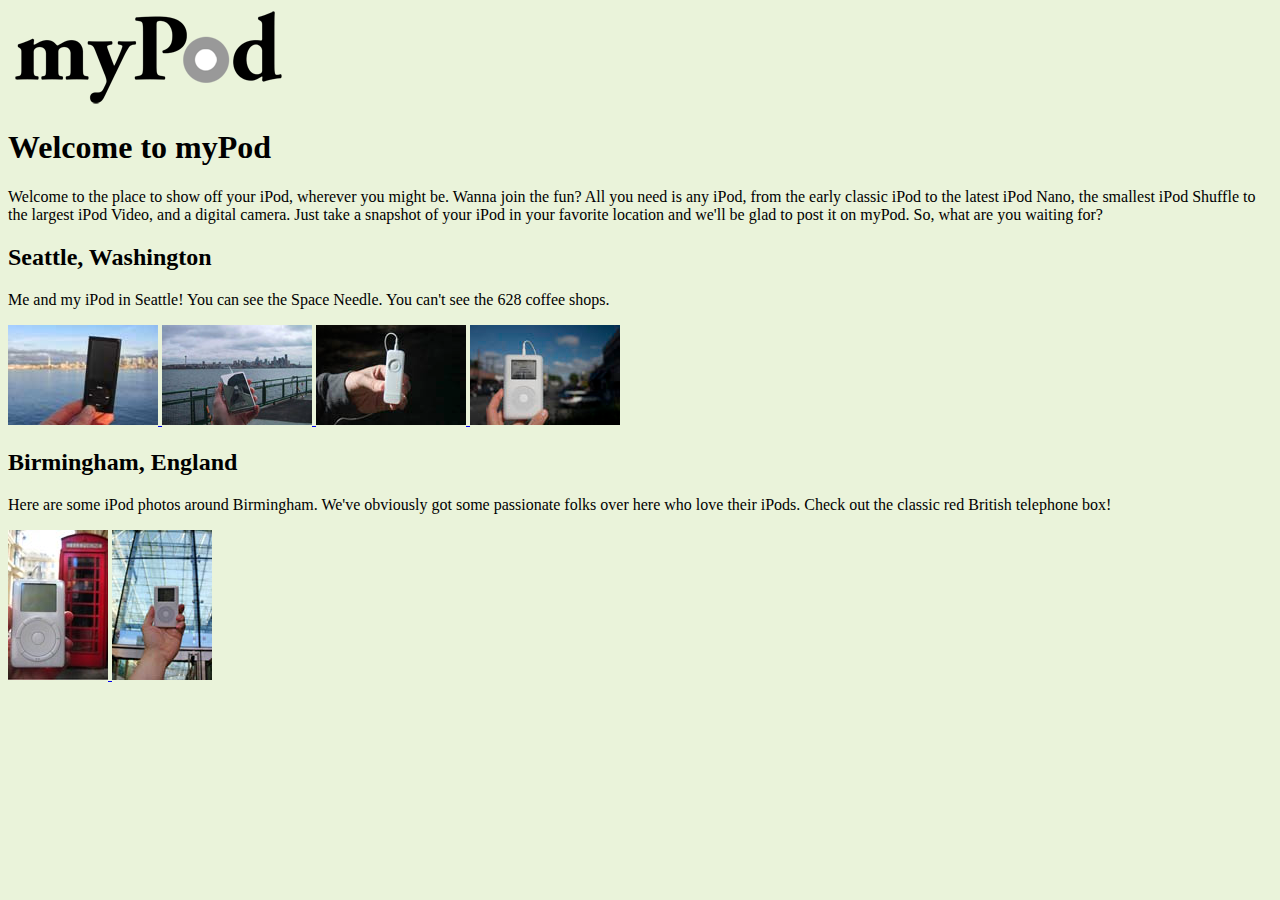
<file: mypod/index.html>
<html>
   <head>
      <title>myPod</title>
      <style type="text/css">
         body { background-color: #eaf3da;}
      </style>
   </head>
   <body>
	  <p><img src="logo/mypod.png" alt="myPod logo"></p>
      <h1>Welcome to myPod</h1>
      <p>
         Welcome to the place to show off your iPod, wherever you might be.
         Wanna join the fun? All you need is any iPod, from the early classic 
         iPod to the latest iPod Nano, the smallest iPod Shuffle to the largest 
         iPod Video, and a digital camera.  Just take a snapshot of your iPod in
         your favorite location and we'll be glad to post it on myPod. So, what 
         are you waiting for?
      </p>

      <h2>Seattle, Washington</h2>
      <p>
         Me and my iPod in Seattle!  You can see the 
         Space Needle.  You can't see the 628 coffee shops.
      </p>

      <p>
      <a href="html/seattle_video_med.html">
         <img src="thumbnails/seattle_video_med.jpg" alt="My video iPod in Seattle, WA">
      </a>
      <a href="html/seattle_classic.html">
         <img src="thumbnails/seattle_classic.jpg" alt="A classic iPod in Seattle, WA">
      </a>
      <a href="html/seattle_shuffle.html">
         <img src="thumbnails/seattle_shuffle.jpg" alt="A iPod Shuffle in Seattle, WA">
      </a>
      <a href="html/seattle_downtown.html">
         <img src="thumbnails/seattle_downtown.jpg" alt="An iPod in downtown Seattle, WA">
      </a>
      </p>

      <h2>Birmingham, England</h2>
      <p>
         Here are some iPod photos around Birmingham. We've obviously got some 
         passionate folks over here who love their iPods. Check out the classic
         red British telephone box!
      </p>

      <p>
      <a href="html/britain.html">
        <img src="thumbnails/britain.jpg" alt="An iPod in Birmingham at a telephone box">
      </a>
      <a href="html/applestore.html">
        <img src="thumbnails/applestore.jpg" alt="An iPod at the Birmingham Apple store">
      </a>
      </p>
   </body>
</html>
</file>
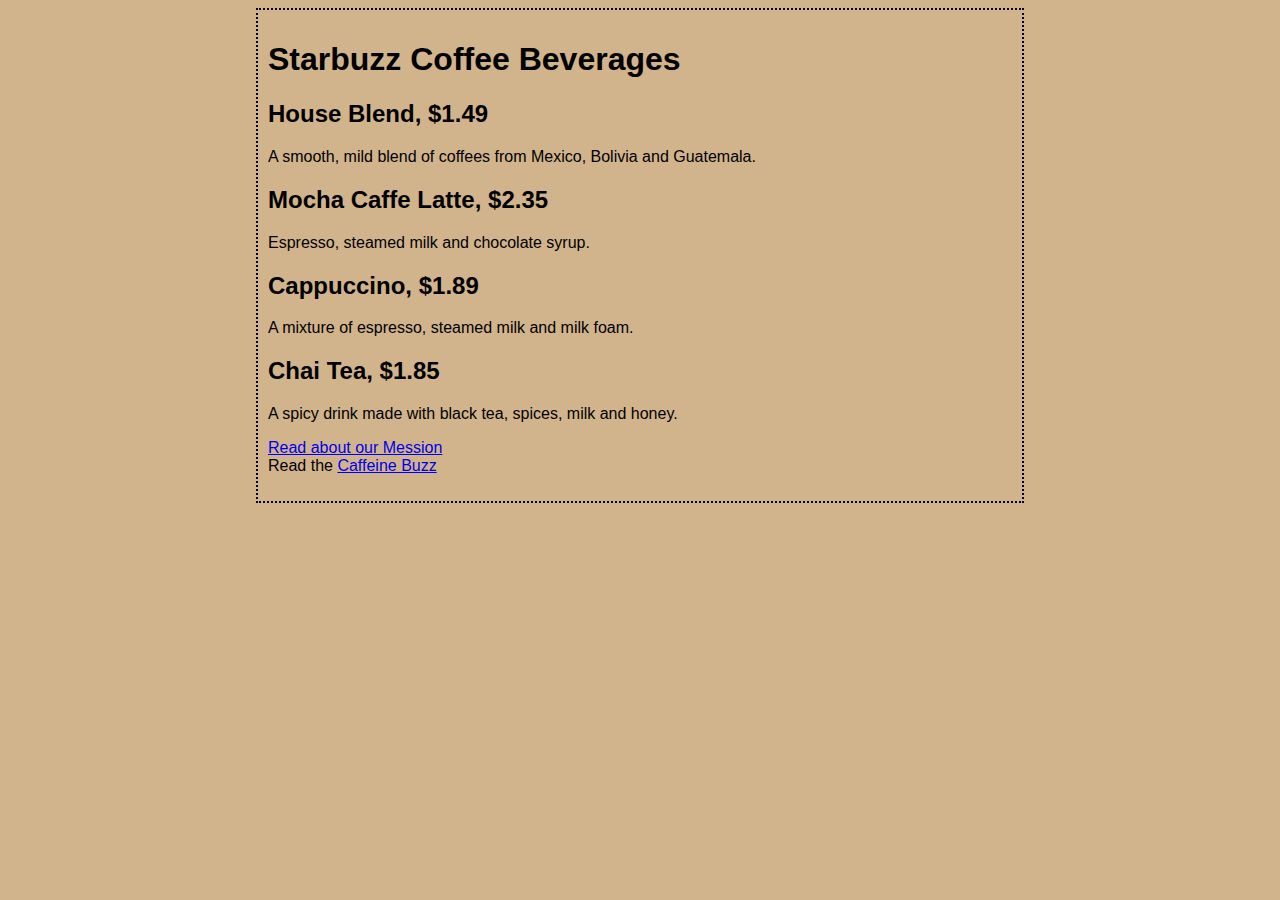
<file: starbuzz/index.html>
<!doctype html>
<html>
	<head>
			<meta charset="utf-8">
			<title>Starbuzz Coffee</title>
			<style type="text/css">
					body {
						background-color:#d2b48c;
						margin-left: 20%;
						margin-right: 20%;
						border: 2px dotted black;
						padding: 10px 10px 10px 10px;
						font-family:sans-serif;
					}
			</style>
	</head>

	<body>
			<h1>Starbuzz Coffee Beverages</h1>
			<h2>House Blend, $1.49</h2>
			<p>A smooth, mild blend of coffees from Mexico, Bolivia and Guatemala.</p>

			<h2>Mocha Caffe Latte, $2.35</h2>
			<p>Espresso, steamed milk and chocolate syrup.</p>

			<h2>Cappuccino, $1.89</h2>
			<p>A mixture of espresso, steamed milk and milk foam.</p>

			<h2>Chai Tea, $1.85</h2>
			<p>A spicy drink made with black tea, spices, milk and honey.</p>

			<p>
				<a target="_blank" href="mission.html" title="Our Mission">Read about our Mession</a>
				<br>
				Read the <a target="_blank" href="http://wickedlysmart.com/buzz/index.html#coffee" title="Read all about caffeine on the Buzz">Caffeine Buzz</a>
			</p>
	</body>


</html>
</file>
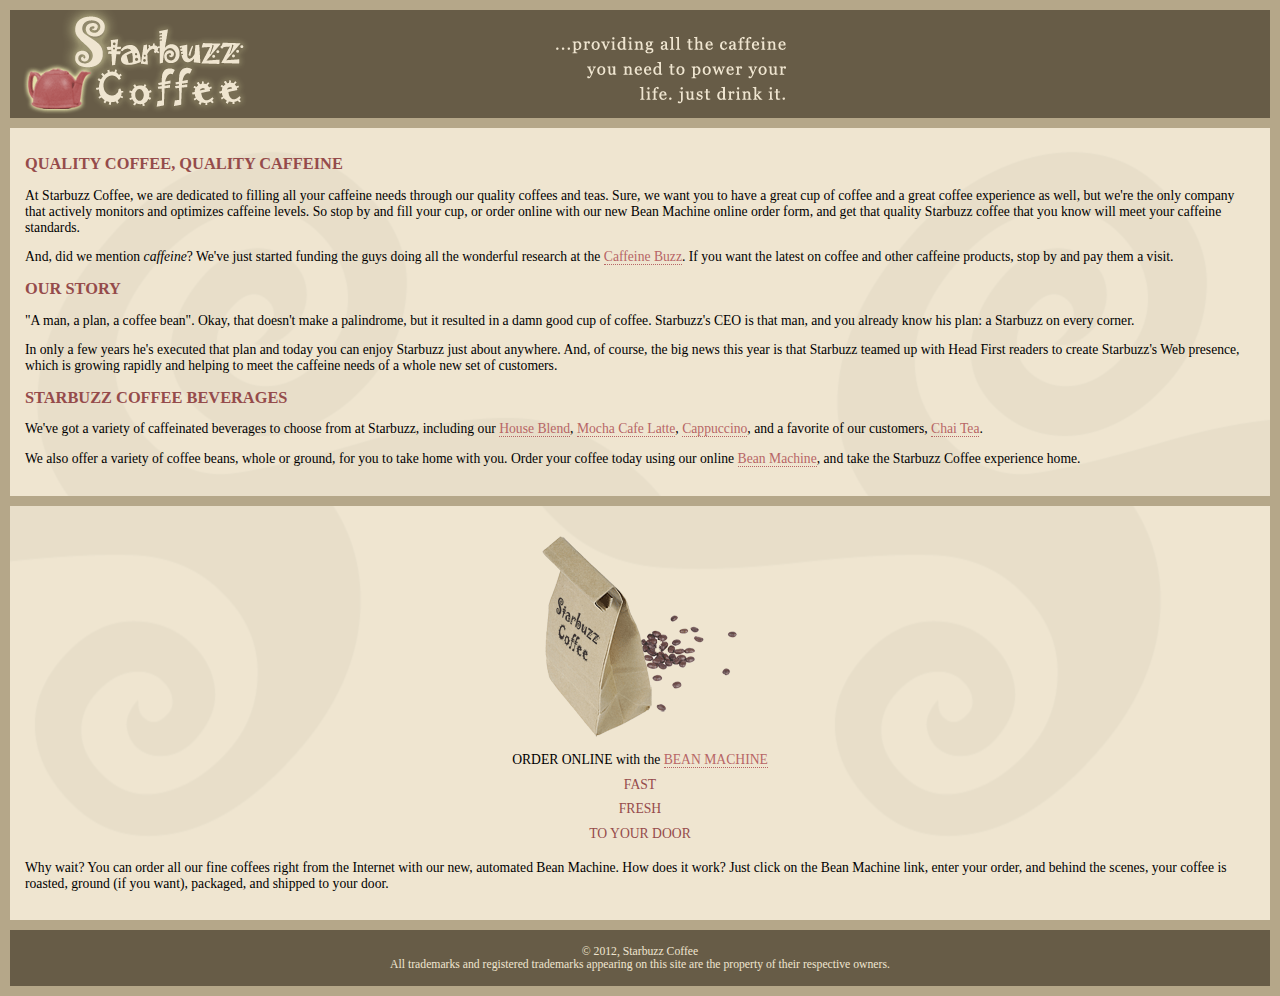
<file: chapter11/absolute/index.html>
<!DOCTYPE html>
<html>
  <head>
    <meta charset="utf-8">
    <title>Starbuzz Coffee</title>
    <link rel="stylesheet" type="text/css" href="starbuzz.css">
  </head> 

  <body>
    <div id="header">
      <img src="images/header.gif" alt="Starbuzz Coffee header image">
    </div>

    <div id="main">
      <h1>QUALITY COFFEE, QUALITY CAFFEINE</h1>
      <p>
        At Starbuzz Coffee, we are dedicated to filling all your  caffeine needs through our 
        quality coffees and teas. Sure, we want you to have a great cup of coffee and a great 
        coffee experience as well, but we're the only company that actively monitors and 
        optimizes caffeine levels. So stop by and fill your cup, or order online with our new Bean 
        Machine online order form, and get that quality Starbuzz coffee that you know will meet 
        your caffeine standards.
      </p>
      <p>
        And, did we mention <em>caffeine</em>? We've just started funding the guys doing all 
        the wonderful research at the <a href="http://buzz.headfirstlabs.com"
        title="Read all about caffeine on the Buzz">Caffeine Buzz</a>.
        If you want the latest on coffee and other caffeine products, 
        stop by and pay them a visit.
      </p>
      <h1>OUR STORY</h1>
      <p>
        "A man, a plan, a coffee bean". Okay, that doesn't make a palindrome, but it resulted
        in a damn good cup of coffee.  Starbuzz's CEO is that man, and you already know his 
        plan: a Starbuzz on every corner.
      </p> 
      <p>In only a few years he's executed that plan and today 
        you can enjoy Starbuzz just about anywhere.  And, of course, the big news this year 
        is that Starbuzz teamed up with Head First readers to create Starbuzz's Web presence,  
        which is growing rapidly and helping to meet the caffeine needs of a whole new set of 
        customers.  
      </p>
      <h1>STARBUZZ COFFEE BEVERAGES</h1>
      <p>
        We've got a variety of caffeinated beverages to choose
        from at Starbuzz, including our 
        <a href="beverages.html#house" title="House Blend">House Blend</a>,
        <a href="beverages.html#mocha" title="Mocha Cafe Latte">Mocha Cafe Latte</a>, 
        <a href="beverages.html#cappuccino" title="Cappuccino">Cappuccino</a>,
        and a favorite of our customers, 
        <a href="beverages.html#chai" title="Chai Tea">Chai Tea</a>.
      </p>
      <p>
        We also offer a variety of coffee beans, whole or ground, for you to
        take home with you.  Order your coffee today using our online
        <a href="form.html" title="form.html">Bean Machine</a>, and take
        the Starbuzz Coffee experience home.
      </p>
    </div>

    <div id="sidebar">
      <p class="beanheading">
        <img src="images/bag.gif" alt="Bean Machine bag">
        <br>
        ORDER ONLINE
        with the 
        <a href="form.html">BEAN MACHINE</a>
        <br>
        <span class="slogan">
            FAST <br>
            FRESH <br>
            TO YOUR DOOR <br>
        </span>
      </p>
      <p>
        Why wait?  You can order all our fine coffees right from the Internet with our new, 
        automated Bean Machine.  How does it work?  Just click on the Bean Machine link, 
        enter your order, and behind the scenes, your coffee is roasted, ground 
        (if you want), packaged, and shipped to your door.
      </p>
    </div>

    <div id="footer">
      &copy; 2012, Starbuzz Coffee
      <br>
      All trademarks and registered trademarks appearing on 
      this site are the property of their respective owners.
    </div>

  </body>
</html>
</file>
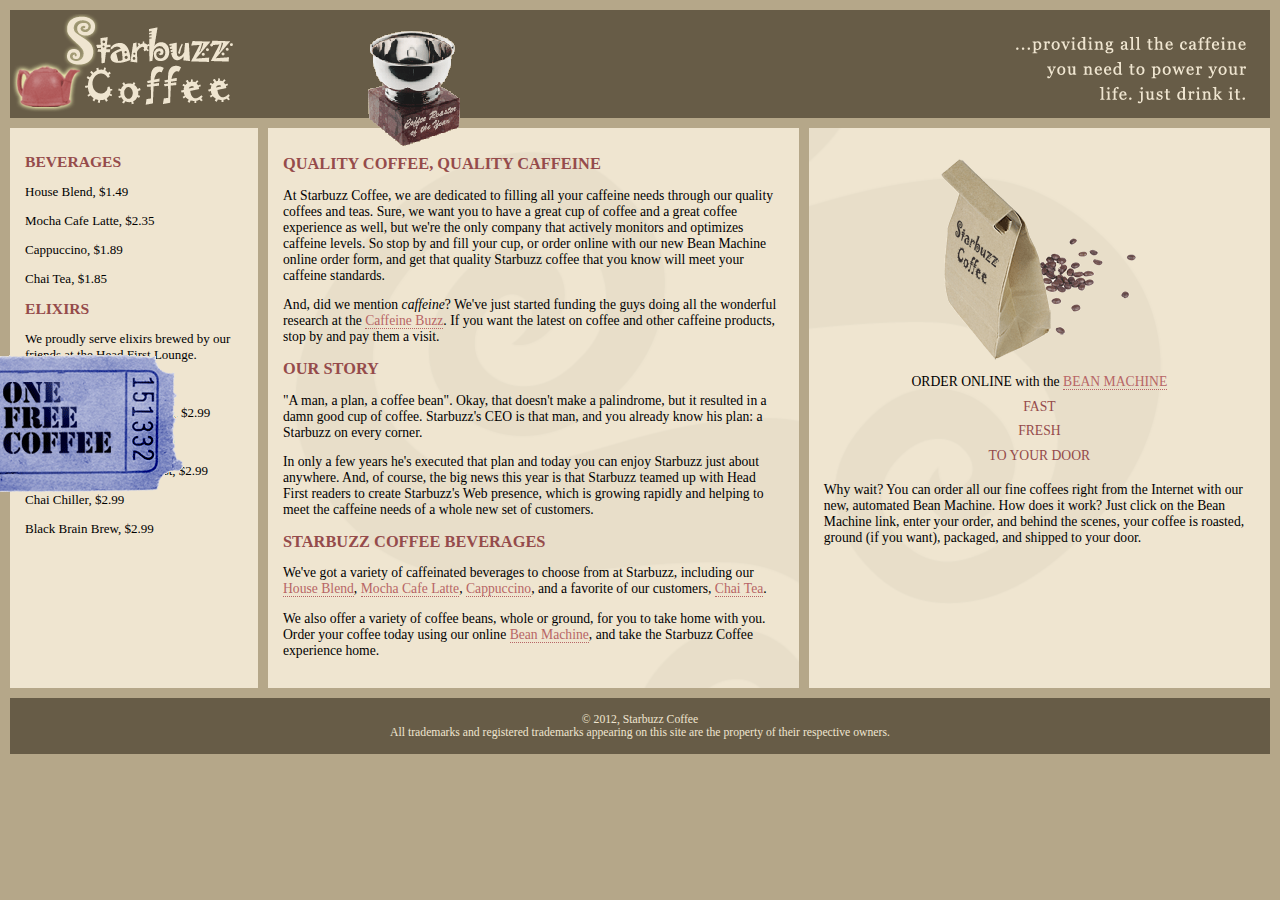
<file: chapter11/starbuzz-complete/index.html>
<!DOCTYPE html>
<html>
  <head>
    <meta charset="utf-8">
    <title>Starbuzz Coffee</title>
    <link rel="stylesheet" type="text/css" href="starbuzz.css">
  </head> 

  <body>
    <div id="header">
      <img id="headerLogo"
           src="images/headerLogo.gif" alt="Starbuzz Coffee logo image">
      <img id="headerSlogan"
           src="images/headerSlogan.gif" alt="Providing all the caffeine you need to power your life.">
    </div>

	<div id="award">
		<img src="images/award.gif" 
			alt="Roaster of the Year award">
	</div>

	<div id="tableContainer">
	<div id="tableRow">
	<div id="drinks">
		<h1>BEVERAGES</h1>
			<p>House Blend, $1.49</p>
			<p>Mocha Cafe Latte, $2.35</p>
			<p>Cappuccino, $1.89</p>
			<p>Chai Tea, $1.85</p>
		<h1>ELIXIRS</h1>
			<p>
				We proudly serve elixirs brewed by our friends
				at the Head First Lounge.
			</p>
			<p>Green Tea Cooler, $2.99</p>
			<p>Raspberry Ice Concentration, $2.99</p>
			<p>Blueberry Bliss Elixir, $2.99</p>
			<p>Cranberry Antioxidant Blast, $2.99</p>
			<p>Chai Chiller, $2.99</p>
			<p>Black Brain Brew, $2.99</p>
	</div>
    <div id="main">
      <h1>QUALITY COFFEE, QUALITY CAFFEINE</h1>
      <p>
        At Starbuzz Coffee, we are dedicated to filling all your  caffeine needs through our 
        quality coffees and teas. Sure, we want you to have a great cup of coffee and a great 
        coffee experience as well, but we're the only company that actively monitors and 
        optimizes caffeine levels. So stop by and fill your cup, or order online with our new Bean 
        Machine online order form, and get that quality Starbuzz coffee that you know will meet 
        your caffeine standards.
      </p>
      <p>
        And, did we mention <em>caffeine</em>? We've just started funding the guys doing all 
        the wonderful research at the <a href="http://buzz.wickedlysmart.com"
        title="Read all about caffeine on the Buzz">Caffeine Buzz</a>.
        If you want the latest on coffee and other caffeine products, 
        stop by and pay them a visit.
      </p>
      <h1>OUR STORY</h1>
      <p>
        "A man, a plan, a coffee bean". Okay, that doesn't make a palindrome, but it resulted
        in a damn good cup of coffee.  Starbuzz's CEO is that man, and you already know his 
        plan: a Starbuzz on every corner.
      </p> 
      <p>In only a few years he's executed that plan and today 
        you can enjoy Starbuzz just about anywhere.  And, of course, the big news this year 
        is that Starbuzz teamed up with Head First readers to create Starbuzz's Web presence,  
        which is growing rapidly and helping to meet the caffeine needs of a whole new set of 
        customers.  
      </p>
      <h1>STARBUZZ COFFEE BEVERAGES</h1>
      <p>
        We've got a variety of caffeinated beverages to choose
        from at Starbuzz, including our 
        <a href="beverages.html#house" title="House Blend">House Blend</a>,
        <a href="beverages.html#mocha" title="Mocha Cafe Latte">Mocha Cafe Latte</a>, 
        <a href="beverages.html#cappuccino" title="Cappuccino">Cappuccino</a>,
        and a favorite of our customers, 
        <a href="beverages.html#chai" title="Chai Tea">Chai Tea</a>.
      </p>
      <p>
        We also offer a variety of coffee beans, whole or ground, for you to
        take home with you.  Order your coffee today using our online
        <a href="form.html" title="form.html">Bean Machine</a>, and take
        the Starbuzz Coffee experience home.
      </p>
    </div>

    <div id="sidebar">
      <p class="beanheading">
        <img src="images/bag.gif" alt="Bean Machine bag">
        <br>
        ORDER ONLINE
        with the 
        <a href="form.html">BEAN MACHINE</a>
        <br>
        <span class="slogan">
            FAST <br>
            FRESH <br>
            TO YOUR DOOR <br>
        </span>
      </p>
      <p>
        Why wait?  You can order all our fine coffees right from the Internet with our new, 
        automated Bean Machine.  How does it work?  Just click on the Bean Machine link, 
        enter your order, and behind the scenes, your coffee is roasted, ground 
        (if you want), packaged, and shipped to your door.
      </p>
    </div> <!-- sidebar -->
	</div> <!-- tableRow -->
	</div> <!-- tableContainer -->

	<div id="coupon">
		<a href="freecoffee.html" title="Click here to get your free coffee">
			<img src="images/ticket.gif" alt="Starbuzz coupon ticket">
		</a>
	</div>

    <div id="footer">
      &copy; 2012, Starbuzz Coffee
      <br>
      All trademarks and registered trademarks appearing on 
      this site are the property of their respective owners.
    </div>

  </body>
</html>
</file>
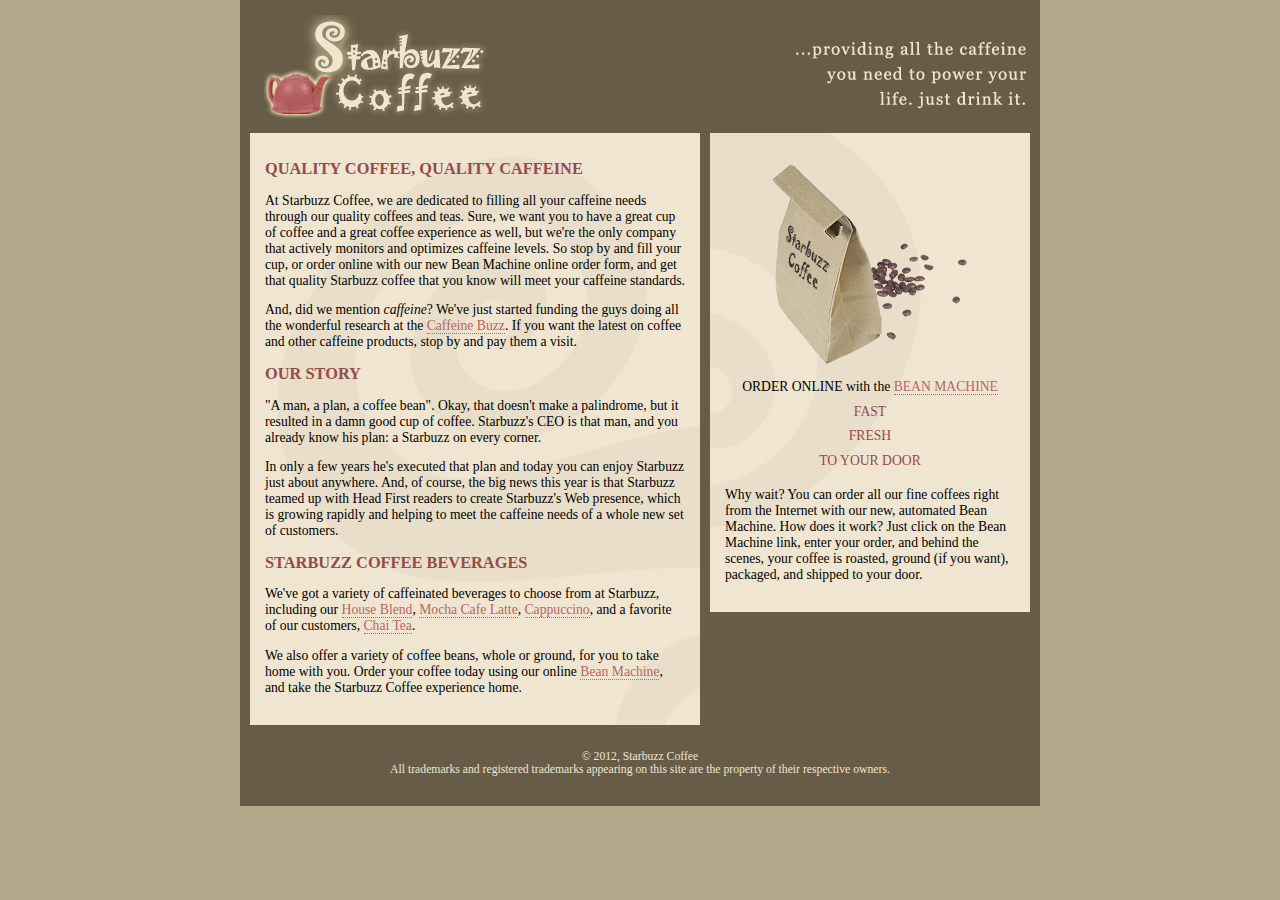
<file: chapter11/starbuzz/index.html>
<!DOCTYPE html>
<html>
  <head>
    <meta charset="utf-8">
    <title>Starbuzz Coffee</title>
    <link rel="stylesheet" type="text/css" href="starbuzz.css">
  </head> 

  <body>
    <div id="allcontent">
      <div id="header">
        <img src="images/header.gif" alt="Starbuzz Coffee header image">
      </div>

      <div id="main">
        <h1>QUALITY COFFEE, QUALITY CAFFEINE</h1>
        <p>
          At Starbuzz Coffee, we are dedicated to filling all your  caffeine needs through our 
          quality coffees and teas. Sure, we want you to have a great cup of coffee and a great 
          coffee experience as well, but we're the only company that actively monitors and 
          optimizes caffeine levels. So stop by and fill your cup, or order online with our new Bean 
          Machine online order form, and get that quality Starbuzz coffee that you know will meet 
          your caffeine standards.
        </p>
        <p>
          And, did we mention <em>caffeine</em>? We've just started funding the guys doing all 
          the wonderful research at the <a href="http://buzz.wickedlysmart.com"
          title="Read all about caffeine on the Buzz">Caffeine Buzz</a>.
          If you want the latest on coffee and other caffeine products, 
          stop by and pay them a visit.
        </p>
        <h1>OUR STORY</h1>
        <p>
          "A man, a plan, a coffee bean". Okay, that doesn't make a palindrome, but it resulted
          in a damn good cup of coffee.  Starbuzz's CEO is that man, and you already know his 
          plan: a Starbuzz on every corner.
        </p> 
        <p>In only a few years he's executed that plan and today 
          you can enjoy Starbuzz just about anywhere.  And, of course, the big news this year 
          is that Starbuzz teamed up with Head First readers to create Starbuzz's Web presence,  
          which is growing rapidly and helping to meet the caffeine needs of a whole new set of 
          customers.  
        </p>
        <h1>STARBUZZ COFFEE BEVERAGES</h1>
        <p>
          We've got a variety of caffeinated beverages to choose
          from at Starbuzz, including our 
          <a href="beverages.html#house" title="House Blend">House Blend</a>,
          <a href="beverages.html#mocha" title="Mocha Cafe Latte">Mocha Cafe Latte</a>, 
          <a href="beverages.html#cappuccino" title="Cappuccino">Cappuccino</a>,
          and a favorite of our customers, 
          <a href="beverages.html#chai" title="Chai Tea">Chai Tea</a>.
        </p>
        <p>
          We also offer a variety of coffee beans, whole or ground, for you to
          take home with you.  Order your coffee today using our online
          <a href="form.html">Bean Machine</a>, and take
          the Starbuzz Coffee experience home.
        </p>
      </div>

      <div id="sidebar">
        <p class="beanheading">
          <img src="images/bag.gif" alt="Bean Machine bag">
          <br>
          ORDER ONLINE
          with the 
          <a href="form.html">BEAN MACHINE</a>
          <br>
          <span class="slogan">
              FAST <br>
              FRESH <br>
              TO YOUR DOOR <br>
          </span>
        </p>
        <p>
          Why wait?  You can order all our fine coffees right from the Internet with our new, 
          automated Bean Machine.  How does it work?  Just click on the Bean Machine link, 
          enter your order, and behind the scenes, your coffee is roasted, ground 
          (if you want), packaged, and shipped to your door.
        </p>
      </div>

      <div id="footer">
        &copy; 2012, Starbuzz Coffee
        <br>
        All trademarks and registered trademarks appearing on 
        this site are the property of their respective owners.
      </div>
    </div>
  </body>
</html>
</file>
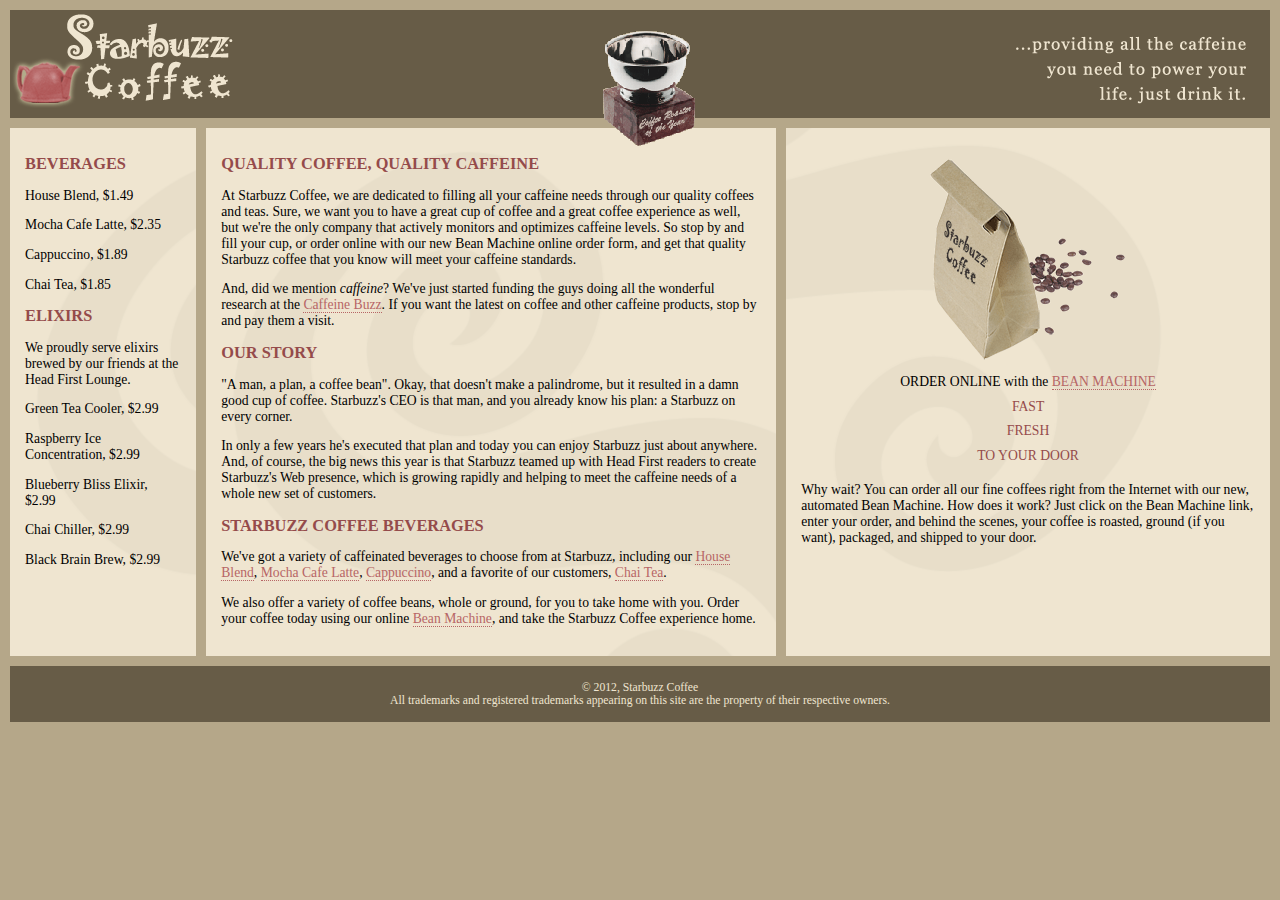
<file: chapter11/tabledisplay/index.html>
<!DOCTYPE html>
<html>
  <head>
    <meta charset="utf-8">
    <title>Starbuzz Coffee</title>
    <link rel="stylesheet" type="text/css" href="starbuzz.css">
  </head> 

  <body>
    <div id="header">
        <img id="headerlogo" src="images/headerlogo.gif" alt="Starbuzz Coffee logo image">
        <img id="headerslogan" src="images/headerSlogan.gif" alt="Providing all the caffeine you need to power your life">
    </div>
    <div id="award">
        <img src="images/award.gif" alt="Roaster of the Year award">
    </div>
    <div id="tableContainer">
      <div id="tableRow">
        <div id="drinks">
          <h1>BEVERAGES</h1>
            <p>House Blend, $1.49</p>
            <p>Mocha Cafe Latte, $2.35</p>
            <p>Cappuccino, $1.89</p>
            <p>Chai Tea, $1.85</p>
          <h1>ELIXIRS</h1>
            <p>We proudly serve elixirs brewed by our friends at the Head First Lounge.</p>
            <p>Green Tea Cooler, $2.99</p>
            <p>Raspberry Ice Concentration, $2.99</p>
            <p>Blueberry Bliss Elixir, $2.99</p>
            <p>Chai Chiller, $2.99</p>
            <p>Black Brain Brew, $2.99</p>
        </div>
        <div id="main">
          <h1>QUALITY COFFEE, QUALITY CAFFEINE</h1>
          <p>
            At Starbuzz Coffee, we are dedicated to filling all your  caffeine needs through our 
            quality coffees and teas. Sure, we want you to have a great cup of coffee and a great 
            coffee experience as well, but we're the only company that actively monitors and 
            optimizes caffeine levels. So stop by and fill your cup, or order online with our new Bean 
            Machine online order form, and get that quality Starbuzz coffee that you know will meet 
            your caffeine standards.
          </p>
          <p>
            And, did we mention <em>caffeine</em>? We've just started funding the guys doing all 
            the wonderful research at the <a href="http://buzz.headfirstlabs.com"
            title="Read all about caffeine on the Buzz">Caffeine Buzz</a>.
            If you want the latest on coffee and other caffeine products, 
            stop by and pay them a visit.
          </p>
          <h1>OUR STORY</h1>
          <p>
            "A man, a plan, a coffee bean". Okay, that doesn't make a palindrome, but it resulted
            in a damn good cup of coffee.  Starbuzz's CEO is that man, and you already know his 
            plan: a Starbuzz on every corner.
          </p> 
          <p>In only a few years he's executed that plan and today 
            you can enjoy Starbuzz just about anywhere.  And, of course, the big news this year 
            is that Starbuzz teamed up with Head First readers to create Starbuzz's Web presence,  
            which is growing rapidly and helping to meet the caffeine needs of a whole new set of 
            customers.  
          </p>
          <h1>STARBUZZ COFFEE BEVERAGES</h1>
          <p>
            We've got a variety of caffeinated beverages to choose
            from at Starbuzz, including our 
            <a href="beverages.html#house" title="House Blend">House Blend</a>,
            <a href="beverages.html#mocha" title="Mocha Cafe Latte">Mocha Cafe Latte</a>, 
            <a href="beverages.html#cappuccino" title="Cappuccino">Cappuccino</a>,
            and a favorite of our customers, 
            <a href="beverages.html#chai" title="Chai Tea">Chai Tea</a>.
          </p>
          <p>
            We also offer a variety of coffee beans, whole or ground, for you to
            take home with you.  Order your coffee today using our online
            <a href="form.html" title="form.html">Bean Machine</a>, and take
            the Starbuzz Coffee experience home.
          </p>
        </div>

        <div id="sidebar">
          <p class="beanheading">
            <img src="images/bag.gif" alt="Bean Machine bag">
            <br>
            ORDER ONLINE
            with the 
            <a href="form.html">BEAN MACHINE</a>
            <br>
            <span class="slogan">
                FAST <br>
                FRESH <br>
                TO YOUR DOOR <br>
            </span>
          </p>
          <p>
            Why wait?  You can order all our fine coffees right from the Internet with our new, 
            automated Bean Machine.  How does it work?  Just click on the Bean Machine link, 
            enter your order, and behind the scenes, your coffee is roasted, ground 
            (if you want), packaged, and shipped to your door.
          </p>
        </div>
      </div>
    </div>
    <div id="footer">
      &copy; 2012, Starbuzz Coffee
      <br>
      All trademarks and registered trademarks appearing on 
      this site are the property of their respective owners.
    </div>

  </body>
</html>
</file>
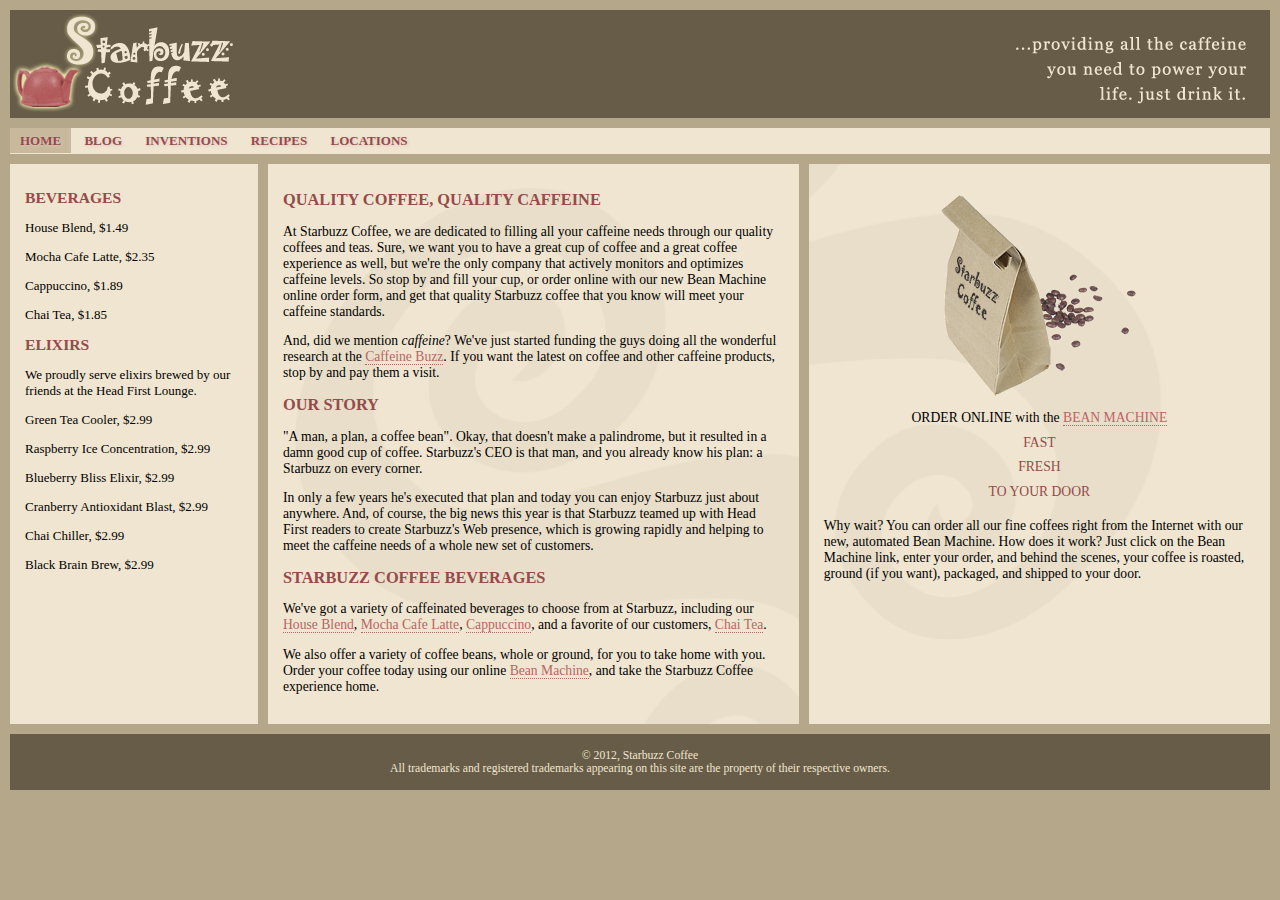
<file: chapter14/starbuzz/index.html>
<!DOCTYPE html>
<html>
  <head>
    <meta charset="utf-8">
    <title>Starbuzz Coffee</title>
    <link rel="stylesheet" type="text/css" href="starbuzz.css">
  </head> 

  <body>
    <header class="top">
      <img id="headerLogo"
           src="images/headerLogo.gif" alt="Starbuzz Coffee header logo image">
      <img id="headerSlogan"
          src="images/headerSlogan.gif" alt="Providing all the caffeine you need to power your life.">
    </header>

	<nav>
	<ul>
		<li class="selected"><a href="index.html">Home</a></li>
		<li><a href="blog.html">Blog</a></li>
		<li><a href="">Inventions</a></li>
		<li><a href="">Recipes</a></li>
		<li><a href="">Locations</a></li>
	</ul>
	</nav>

	<div id="tableContainer">
	<div id="tableRow">
	<section id="drinks">
		<h1>BEVERAGES</h1>
			<p>House Blend, $1.49</p>
			<p>Mocha Cafe Latte, $2.35</p>
			<p>Cappuccino, $1.89</p>
			<p>Chai Tea, $1.85</p>
		<h1>ELIXIRS</h1>
			<p>
				We proudly serve elixirs brewed by our friends
				at the Head First Lounge.
			</p>
			<p>Green Tea Cooler, $2.99</p>
			<p>Raspberry Ice Concentration, $2.99</p>
			<p>Blueberry Bliss Elixir, $2.99</p>
			<p>Cranberry Antioxidant Blast, $2.99</p>
			<p>Chai Chiller, $2.99</p>
			<p>Black Brain Brew, $2.99</p>
	</section>
    <section id="main">
      <h1>QUALITY COFFEE, QUALITY CAFFEINE</h1>
      <p>
        At Starbuzz Coffee, we are dedicated to filling all your  caffeine needs through our 
        quality coffees and teas. Sure, we want you to have a great cup of coffee and a great 
        coffee experience as well, but we're the only company that actively monitors and 
        optimizes caffeine levels. So stop by and fill your cup, or order online with our new Bean 
        Machine online order form, and get that quality Starbuzz coffee that you know will meet 
        your caffeine standards.
      </p>
      <p>
        And, did we mention <em>caffeine</em>? We've just started funding the guys doing all 
        the wonderful research at the <a href="http://buzz.headfirstlabs.com"
        title="Read all about caffeine on the Buzz">Caffeine Buzz</a>.
        If you want the latest on coffee and other caffeine products, 
        stop by and pay them a visit.
      </p>
      <h1>OUR STORY</h1>
      <p>
        "A man, a plan, a coffee bean". Okay, that doesn't make a palindrome, but it resulted
        in a damn good cup of coffee.  Starbuzz's CEO is that man, and you already know his 
        plan: a Starbuzz on every corner.
      </p> 
      <p>In only a few years he's executed that plan and today 
        you can enjoy Starbuzz just about anywhere.  And, of course, the big news this year 
        is that Starbuzz teamed up with Head First readers to create Starbuzz's Web presence,  
        which is growing rapidly and helping to meet the caffeine needs of a whole new set of 
        customers.  
      </p>
      <h1>STARBUZZ COFFEE BEVERAGES</h1>
      <p>
        We've got a variety of caffeinated beverages to choose
        from at Starbuzz, including our 
        <a href="beverages.html#house" title="House Blend">House Blend</a>,
        <a href="beverages.html#mocha" title="Mocha Cafe Latte">Mocha Cafe Latte</a>, 
        <a href="beverages.html#cappuccino" title="Cappuccino">Cappuccino</a>,
        and a favorite of our customers, 
        <a href="beverages.html#chai" title="Chai Tea">Chai Tea</a>.
      </p>
      <p>
        We also offer a variety of coffee beans, whole or ground, for you to
        take home with you.  Order your coffee today using our online
        <a href="form.html" title="form.html">Bean Machine</a>, and take
        the Starbuzz Coffee experience home.
      </p>
    </section>

    <aside>
      <p class="beanheading">
        <img src="images/bag.gif" alt="Bean Machine bag">
        <br>
        ORDER ONLINE
        with the 
        <a href="form.html">BEAN MACHINE</a>
        <br>
        <span class="slogan">
            FAST <br>
            FRESH <br>
            TO YOUR DOOR <br>
        </span>
      </p>
      <p>
        Why wait?  You can order all our fine coffees right from the Internet with our new, 
        automated Bean Machine.  How does it work?  Just click on the Bean Machine link, 
        enter your order, and behind the scenes, your coffee is roasted, ground 
        (if you want), packaged, and shipped to your door.
      </p>
    </aside>
	</div> <!-- tableRow -->
	</div> <!-- tableContainer -->

    <footer>
      &copy; 2012, Starbuzz Coffee
      <br>
      All trademarks and registered trademarks appearing on 
      this site are the property of their respective owners.
    </footer>

  </body>
</html>
</file>
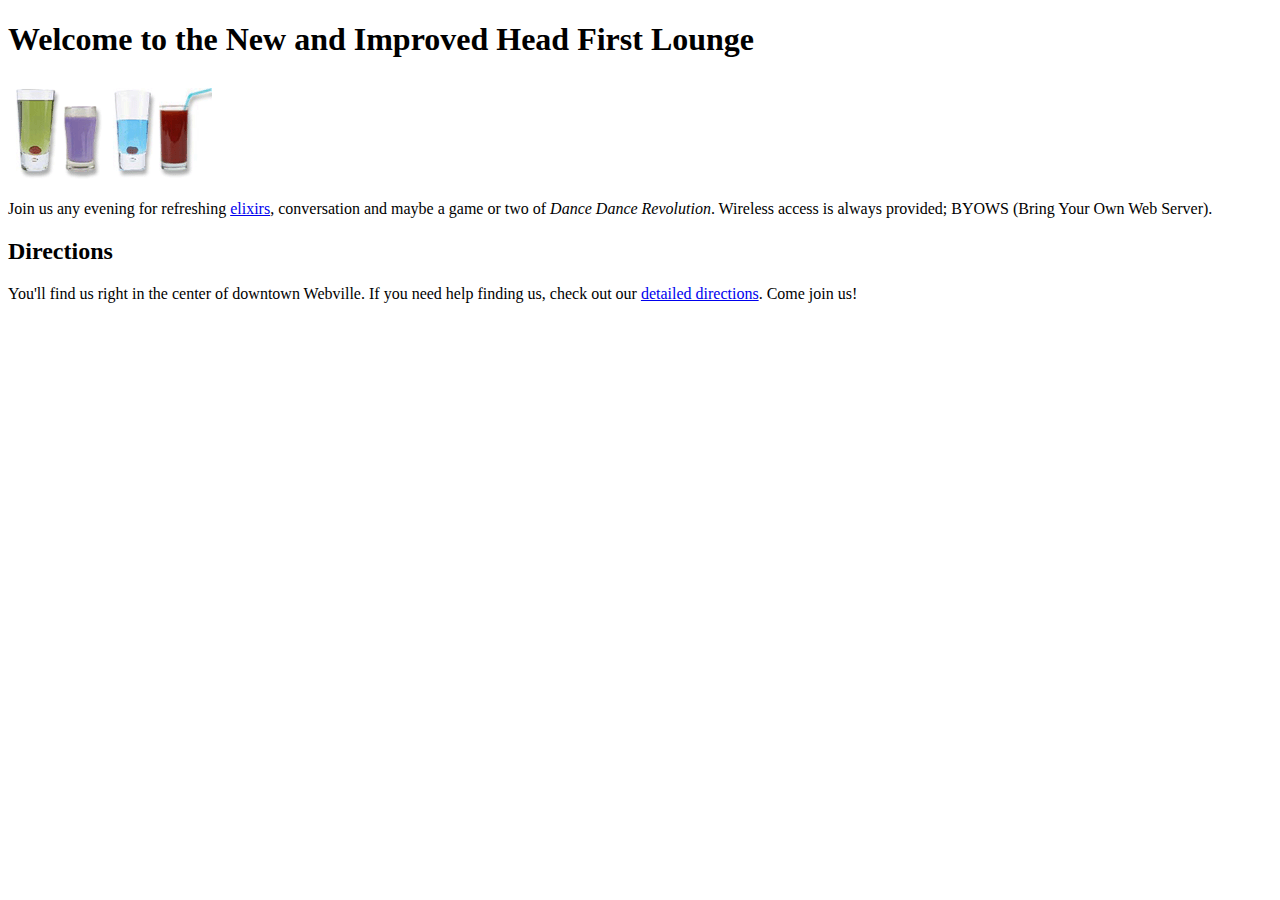
<file: chapter6/lounge-complete.html>
<!doctype html>
<html>
  <head>
	<meta charset="utf-8">
    <title>Head First Lounge</title>
  </head>
  <body>
    <h1>Welcome to the New and Improved Head First Lounge</h1>
      <img src="images/drinks.gif" alt="Drinks">
    <p>
      Join us any evening for refreshing 
      <a href="beverages/elixir.html">elixirs</a>, 
      conversation and maybe a game or two of 
      <em>Dance Dance Revolution</em>.  
      Wireless access is always provided;  
      BYOWS (Bring Your Own Web Server).
    </p>
    <h2>Directions</h2>
    <p>
      You'll find us right in the center 
      of downtown Webville.  If you need help finding
      us, check out our 
      <a href="about/directions.html">detailed directions</a>. 
      Come join us!
    </p>
  </body>
</html>
</file>
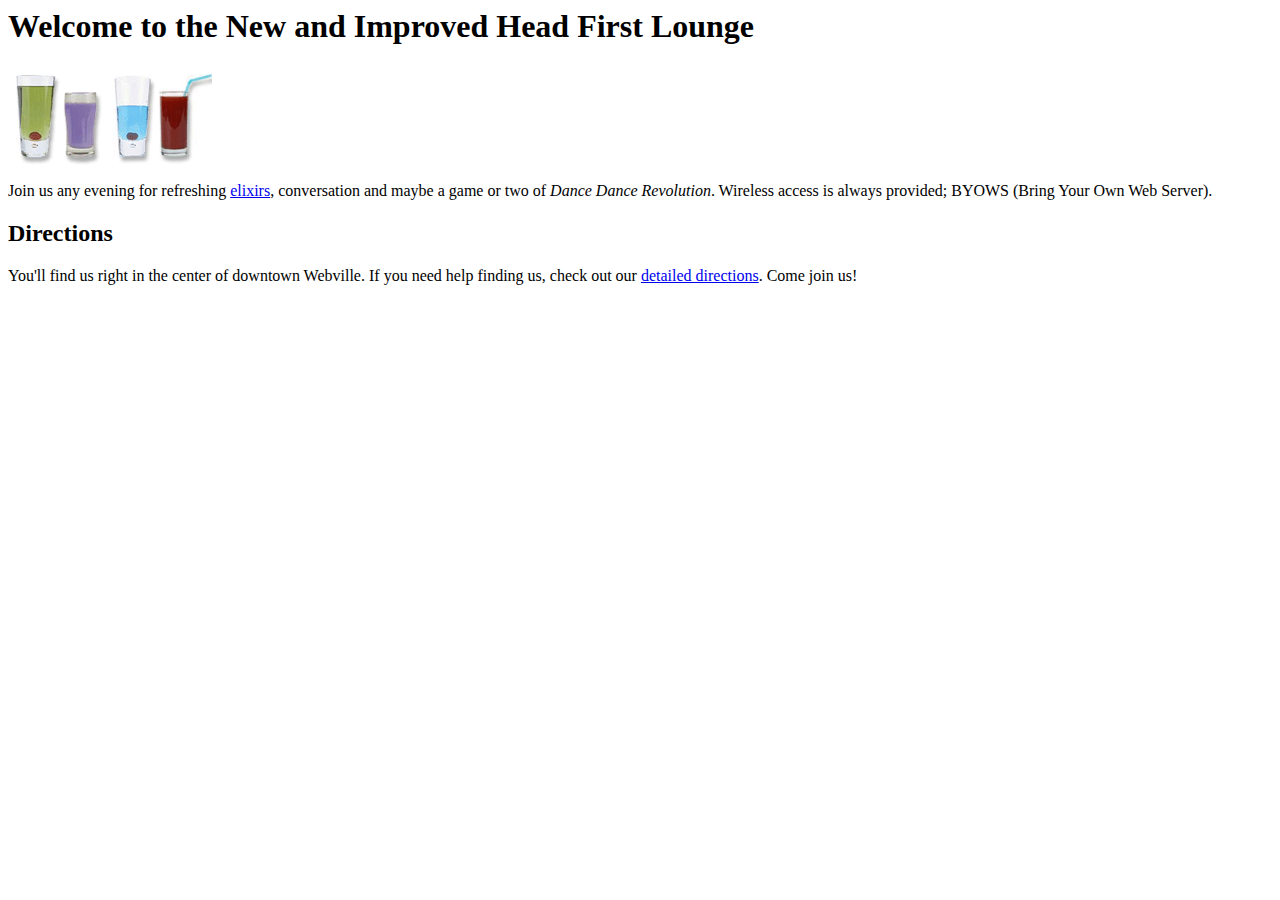
<file: chapter6/lounge.html>
<html>
  <head>
    <title>Head First Lounge</title>
  </head>
  <body>
    <h1>Welcome to the New and Improved Head First Lounge</h1>
    <img src="images/drinks.gif">
    <p>
      Join us any evening for refreshing 
      <a href="beverages/elixir.html">elixirs</a>, 
      conversation and maybe a game or two of 
      <em>Dance Dance Revolution</em>.  
      Wireless access is always provided;  
      BYOWS (Bring Your Own Web Server).
    </p>
    <h2>Directions</h2>
    <p>
      You'll find us right in the center 
      of downtown Webville.  If you need help finding
      us, check out our 
      <a href="about/directions.html">detailed directions</a>. 
      Come join us!
    </p>
  </body>
</html>
</file>
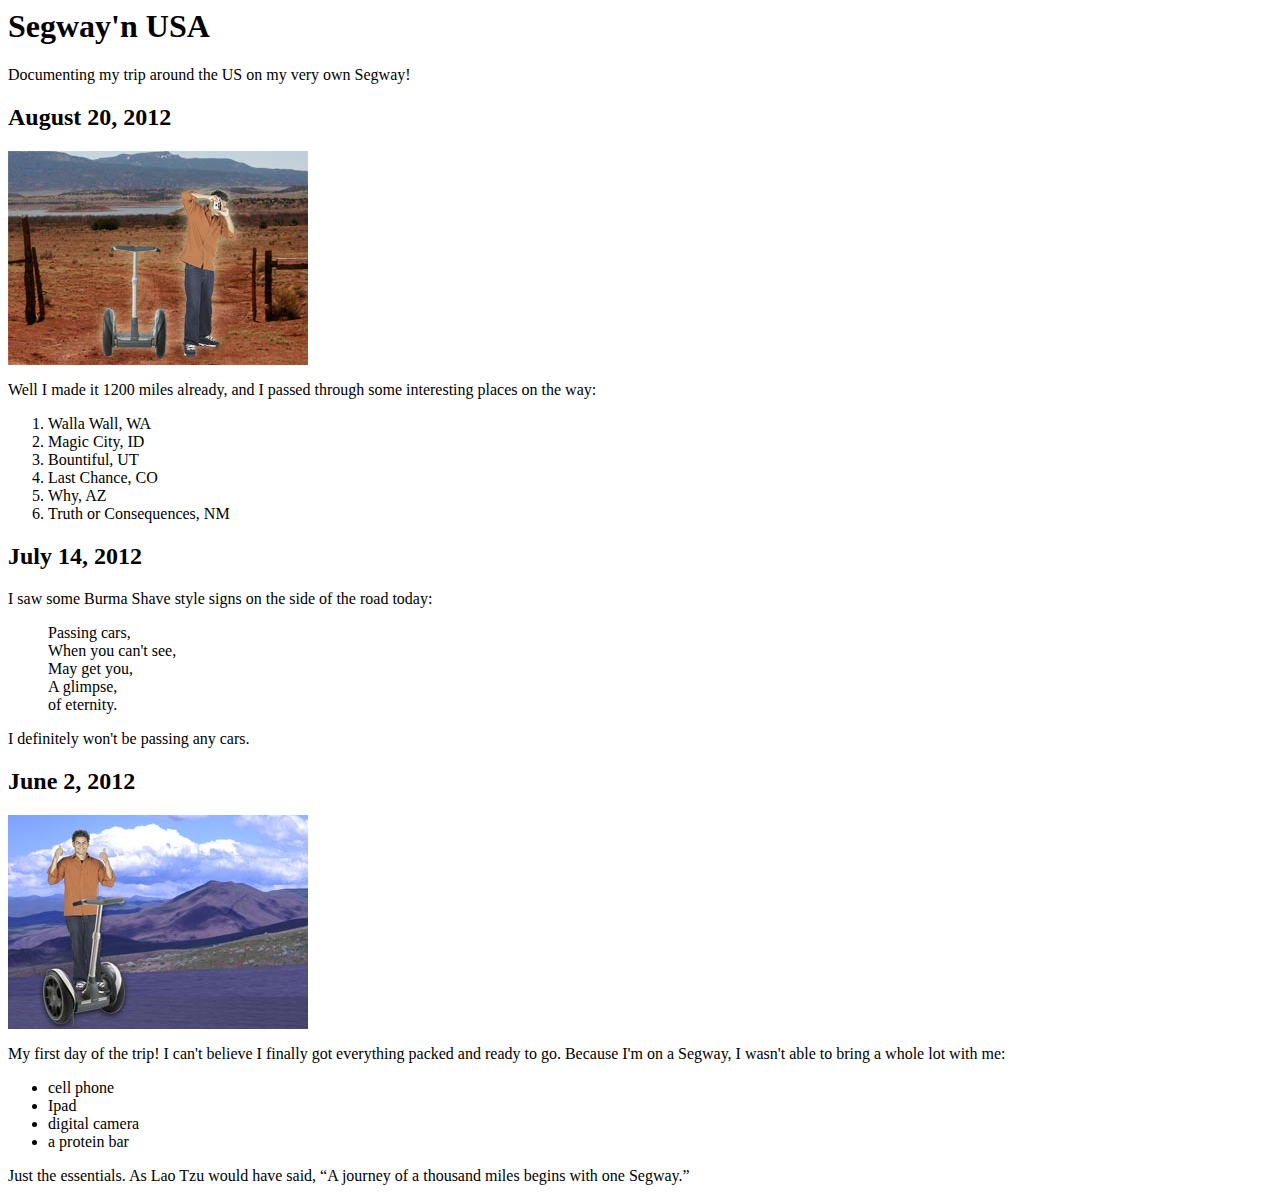
<file: journal/journal.html>
<html>
  <head>
      <title>My Trip Around the USA on a Segway</title> 
  </head>

  <body>
        <h1>Segway'n USA</h1>

        <p>Documenting my trip around the US on my very own Segway!</p>

        <h2>August 20, 2012</h2>
        <img src="images/segway2.jpg">
        <p>
          Well I made it 1200 miles already, and I passed
          through some interesting places on the way: 
          <ol>
            <li>Walla Wall, WA</li>
            <li>Magic City, ID</li>
            <li>Bountiful, UT</li>
            <li>Last Chance, CO</li>
            <li>Why, AZ</li>
            <li>Truth or Consequences, NM</li>
          </ol>
        </p>

        <h2>July 14, 2012</h2>
        <p>
            I saw some Burma Shave style signs on the side of the road today: 

        </p>
        <blockquote>
            Passing cars,<br>
            When you can't see,<br> 
            May get you, <br>
            A glimpse, <br>
            of eternity.<br>
        </blockquote>
        <p>
             I definitely won't be passing any cars.
        </p>

        <h2>June 2, 2012</h2>
        <img src="images/segway1.jpg">
        <p>
            My first day of the trip! I can't believe I finally got everything packed and ready to go. Because I'm on a Segway, I wasn't able to bring a whole lot with me: 
            <ul>
              <li>cell phone</li>
              <li>Ipad</li>
              <li>digital camera</li>
              <li>a protein bar</li>
            </ul>
            Just the essentials. As Lao Tzu would have said, <q>A journey of a thousand miles begins with one Segway.</q>
        </p>

  </body>
</html>
</file>
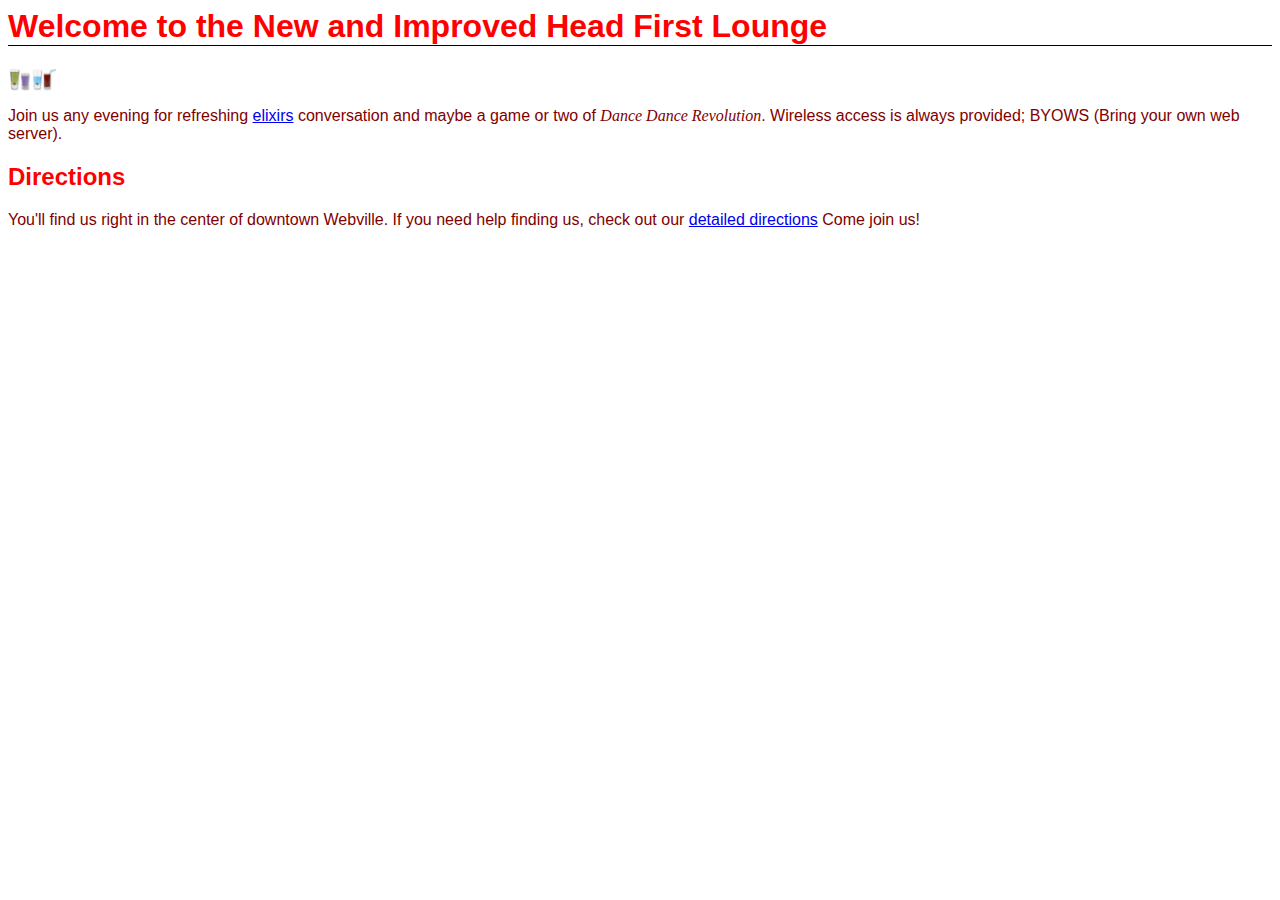
<file: lounge/lounge.html>
<html>
  <head>
    <title>Head First Lounge</title>
    <link type="text/css" rel="stylesheet" href="lounge.css">
  </head>
  <body>
    <h1>Welcome to the New and Improved Head First Lounge</h1>
    <img src="images/drinks.gif" width="48" length="100">
    <p>
       Join us any evening for refreshing <a href="beverages/elixir.html">elixirs</a>
       conversation and maybe a game or two of 
       <em>Dance Dance Revolution</em>.
       Wireless access is always provided;  
       BYOWS (Bring your own web server).
    </p>
    <h2>Directions</h2>
    <p>
      You'll find us right in the center of downtown Webville.   
      If you need help finding us, check out our <a href="about/directions.html">detailed directions</a>
      Come join us!
    </p>
  </body>
</html>
</file>
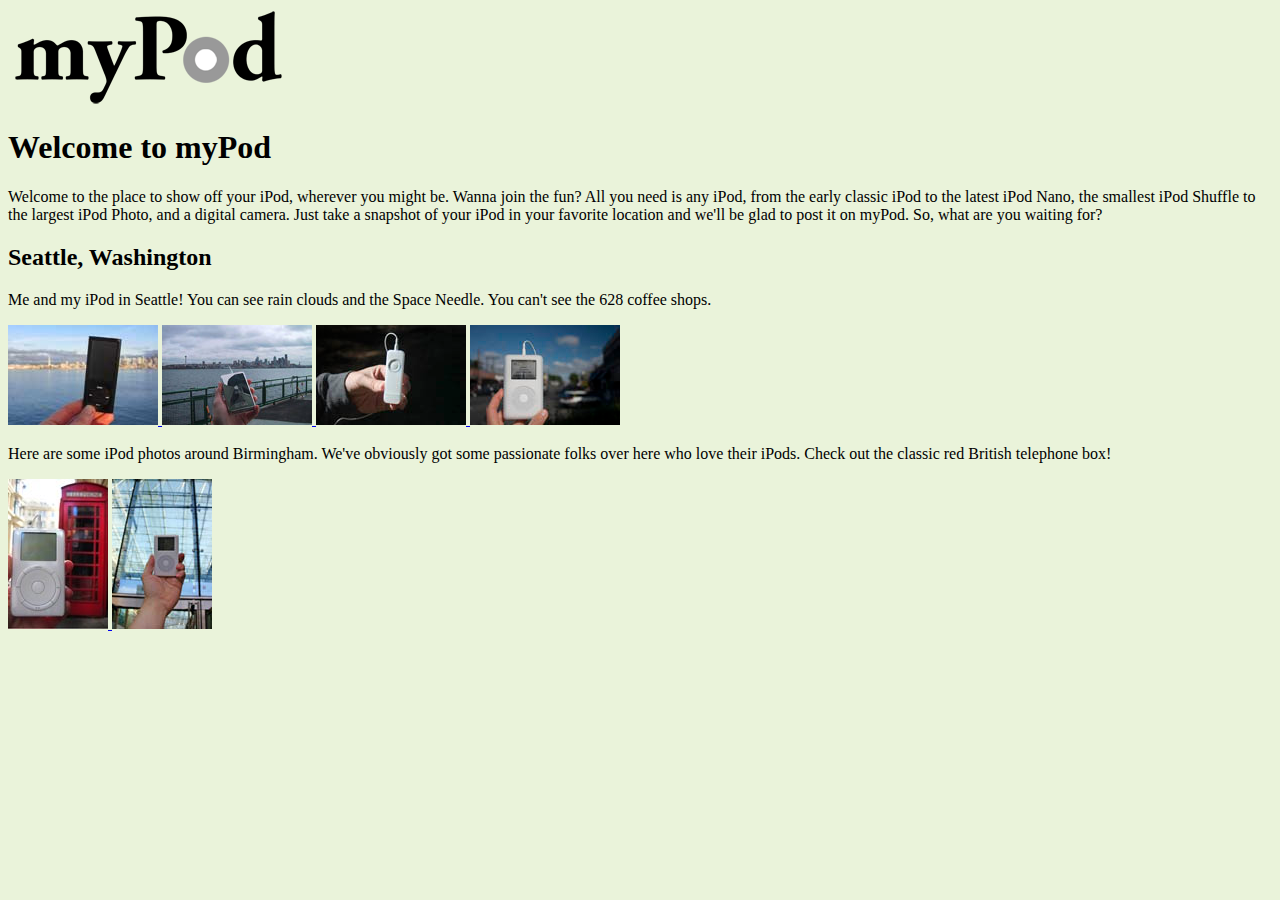
<file: mypod/index_bak.html>
<html>
  <head>
    <title>myPod</title>
      <style type="text/css">
        body { background-color: #eaf3da; }
      </style>
  </head>
  <body>

    <p>
      <img src="logo/mypod.png" alt="my iPod logo">
    </p>
    <h1>Welcome to myPod</h1>
    <p>
      Welcome to the place to show off your iPod, wherever you might be.
      Wanna join the fun? All you need is any iPod, from the early classic 
      iPod to the latest iPod Nano, the smallest iPod Shuffle to the largest 
      iPod Photo, and a digital camera.  Just take a snapshot of your iPod in
      your favorite location and we'll be glad to post it on myPod. So, what 
      are you waiting for?
    </p>

    <h2>Seattle, Washington</h2>
    <p>
      Me and my iPod in Seattle!  You can see rain clouds and the 
      Space Needle.  You can't see the 628 coffee shops.
    </p>

    <p>
      <a href="html/seattle_video_med.html">
        <img src="thumbnails/seattle_video_med.jpg" atl="My Ipod in Seattle, WA">
      </a>
      <a href="html/seattle_classic.html">
        <img src="thumbnails/seattle_classic.jpg" atl="A classic in Seattle, WA">
      </a>
      <a href="html/seattle_shuffle.html">
        <img src="thumbnails/seattle_shuffle.jpg" atl="An iPod Shuffle in Seattle, WA">
      </a>
      <a href="html/seattle_downtown.html">
        <img src="thumbnails/seattle_downtown.jpg" atl="An iPod in downtown Seattle, WA">
      </a>
    </p>

    <p>
        Here are some iPod photos around Birmingham. We've obviously got some passionate folks over here who love their iPods. Check out the classic red British telephone box!
    </p>

    <p>
      <a href="html/britain.html">
        <img src="thumbnails/britain.jpg" alt="An iPod in Birmingham at a telephone box">
      </a>
      <a href="html/applestore.html">
        <img src="thumbnails/applestore.jpg" alt="An iPod at the Birmingham Apple store">
      </a>
    </p>
  </body>
</html>
</file>
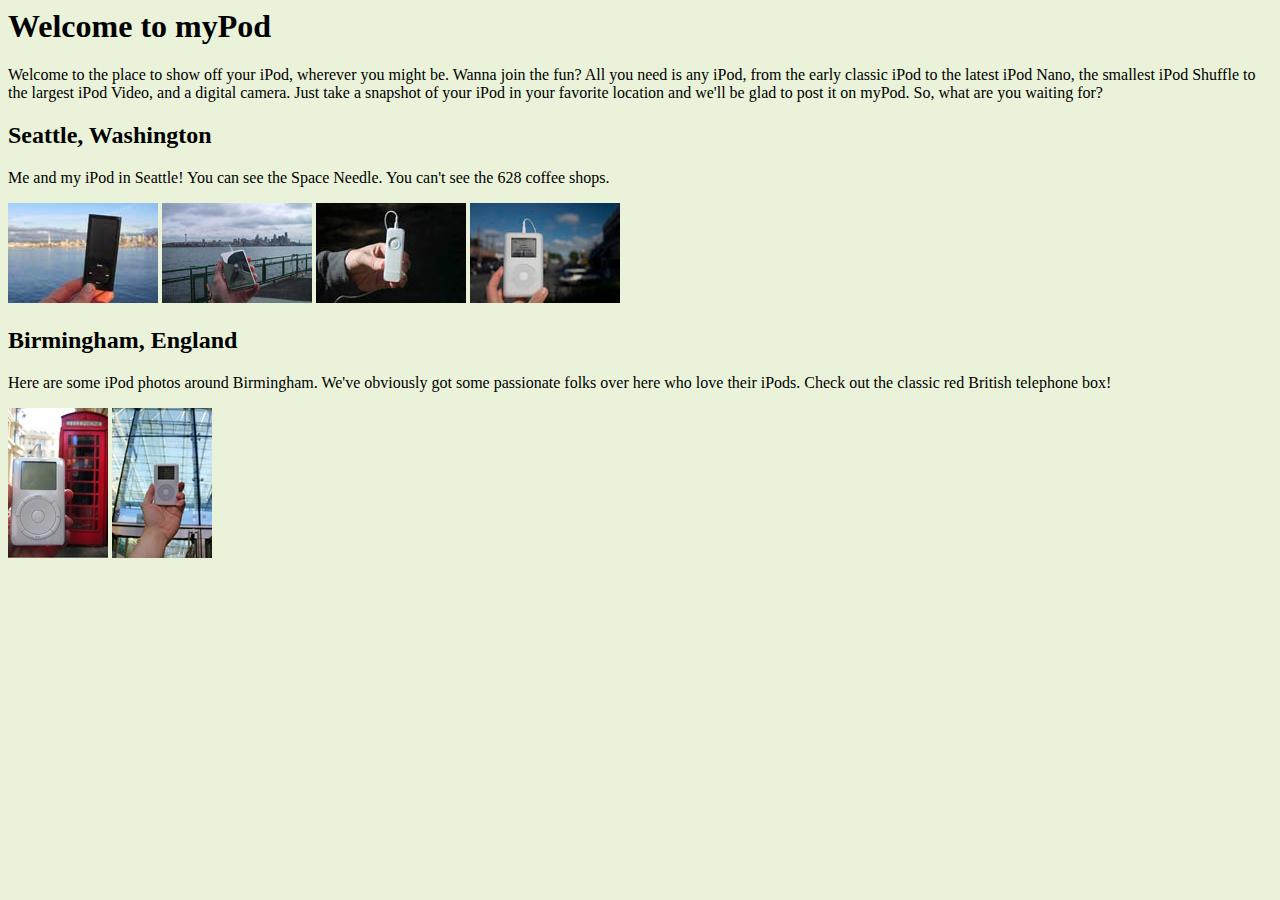
<file: mypod/index_thumbs.html>
<html>
  <head>
    <title>myPod</title>
      <style type="text/css">
        body { background-color: #eaf3da; }
      </style>
  </head>
  <body>

    <h1>Welcome to myPod</h1>
    <p>
      Welcome to the place to show off your iPod, wherever you might be.
      Wanna join the fun? All you need is any iPod, from the early classic 
      iPod to the latest iPod Nano, the smallest iPod Shuffle to the largest 
      iPod Video, and a digital camera.  Just take a snapshot of your iPod in
      your favorite location and we'll be glad to post it on myPod. So, what 
      are you waiting for?
    </p>

    <h2>Seattle, Washington</h2>
    <p>
      Me and my iPod in Seattle!  You can see the
      Space Needle.  You can't see the 628 coffee shops.
    </p>
	<p>
        <img src="thumbnails/seattle_video_med.jpg" alt="My video iPod in Seattle, WA">
        <img src="thumbnails/seattle_classic.jpg" alt="A classic iPod in Seattle, WA">
        <img src="thumbnails/seattle_shuffle.jpg" alt="An iPod shuffle in Seattle, WA">
        <img src="thumbnails/seattle_downtown.jpg" alt="An iPod in downtown Seattle, WA">
	</p>

	<h2>Birmingham, England</h2>
	<p>
		Here are some iPod photos around Birmingham. We've obviously got some 
		passionate folks over here who love their iPods. Check out the classic
		red British telephone box!
	</p>
	<p>
		<img src="thumbnails/britain.jpg" alt="An iPod in Birmingham at a telephone box">
		<img src="thumbnails/applestore.jpg" alt="An iPod at the Birmingham Apple store">
	</p>
  </body>
</html>
</file>
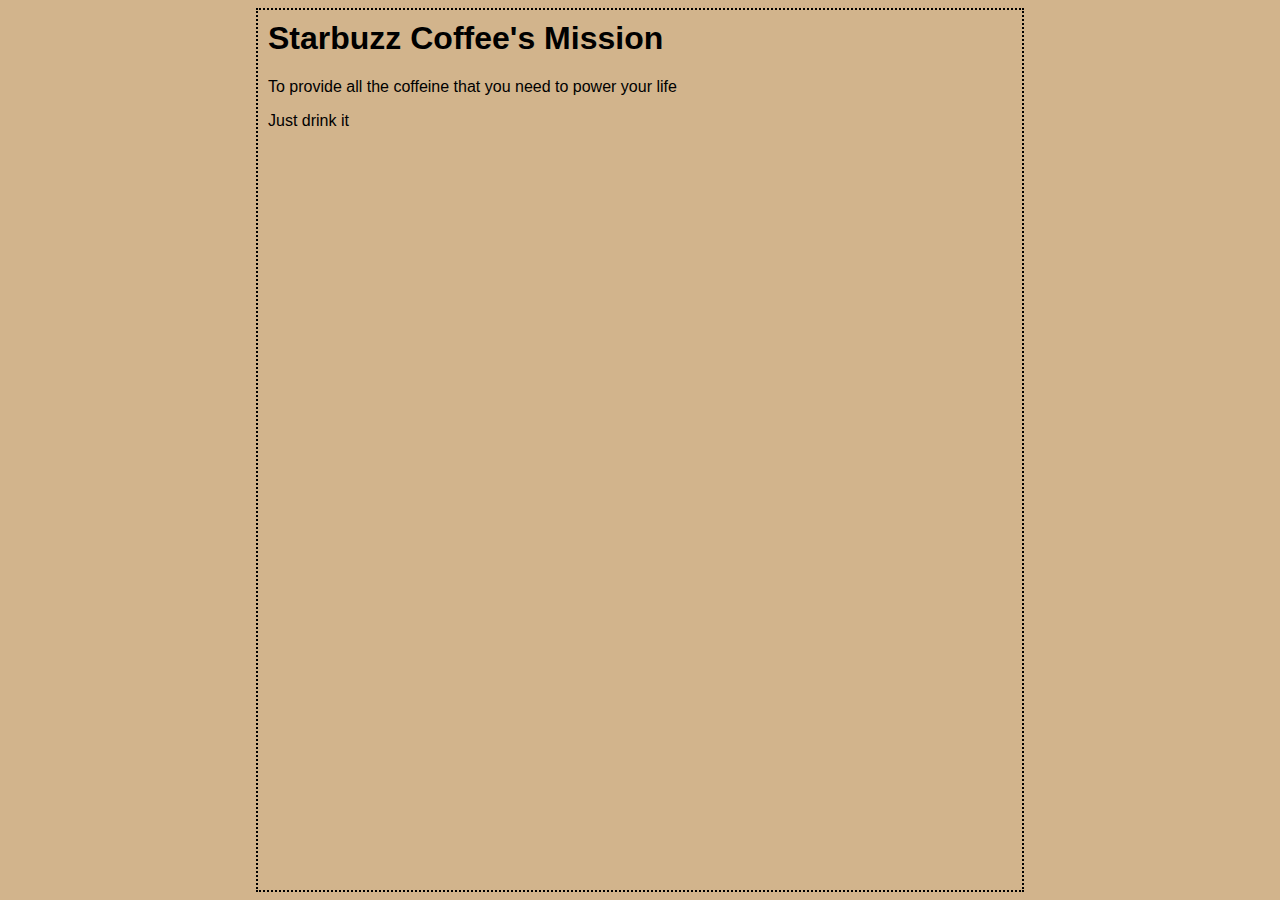
<file: starbuzz/mission.html>
<html>
	<head>
		<title>Starbuzz Coffee's Mission</title>
		<style type="text/css">
			body {
					background-color:#d2b48c;
					margin-left: 20%;
					margin-right: 20%;
					border: 2px dotted black;
					padding: 10px 10px 10px 10px;
					font-family:sans-serif;
			}
		</style>
	</head>

	<body>
		<h1>Starbuzz Coffee's Mission</h1>
		<p>To provide all the coffeine that you need to power your life</p>

		<p>Just drink it</p>
	</body>
</html>
</file>
<file: chapter11/absolute/starbuzz.css>
body { 
  background-color: #b5a789;
  font-family:      Georgia, "Times New Roman", Times, serif;
  font-size:        small;
  margin:           0px;
}

#header {
  background-color: #675c47;
  margin:           10px;
  height:           108px;
}

#main {
  background:       #efe5d0 url(images/background.gif) top left;
  font-size:        105%;
  padding:          15px;
  margin:           0px 10px 10px 10px;
}

#sidebar {
  background:       #efe5d0 url(images/background.gif) bottom right;
  font-size:        105%;
  padding:          15px;
  margin:           0px 10px 10px 10px;
}

#footer {
  background-color: #675c47;
  color:            #efe5d0;
  text-align:       center;
  padding:          15px;
  margin:           10px;
  font-size:        90%;
}

h1 {
  font-size:        120%;
  color:            #954b4b;
}

.slogan { color: #954b4b; }

.beanheading {
  text-align:       center;
  line-height:      1.8em;
}

a:link {
  color:            #b76666;
  text-decoration:  none;
  border-bottom:    thin dotted #b76666;
}
a:visited {
  color:            #675c47;
  text-decoration:  none;
  border-bottom:    thin dotted #675c47;
}
</file>
<file: chapter11/starbuzz-complete/starbuzz.css>
body { 
  background-color: #b5a789;
  font-family:      Georgia, "Times New Roman", Times, serif;
  font-size:        small;
  margin:           0px;
}

#header {
	background-color: #675c47;
	margin: 10px 10px 0px 10px;
	height:           108px;
}

#header img#headerSlogan {
	float: right;
}

/* REMOVE FOR CHAP 12 */
#award {
	position: absolute;
	top: 30px;
	left: 365px;
}

#coupon {
    position: fixed;
	top: 350px;
	left: -90px;
}

#coupon a, img {
    border: none;
}
/*---*/

#tableContainer {
	display: table;
	border-spacing: 10px;
}

#tableRow {
	display: table-row;
}

#drinks {
    display: table-cell;
    background-color: #efe5d0;
    width: 20%;
    padding: 15px;
    vertical-align: top;
}

#main {
  display: table-cell;
  background:       #efe5d0 url(images/background.gif) top left;
  font-size:        105%;
  padding:          15px;
  vertical-align: top;
}

#sidebar {
  display: table-cell;
  background:       #efe5d0 url(images/background.gif) bottom right;
  font-size:        105%;
  padding:          15px;
  vertical-align: top;
}

#footer {
  background-color: #675c47;
  color:            #efe5d0;
  text-align:       center;
  padding:          15px;
  margin: 0px 10px 10px 10px;
  font-size:        90%;
}

h1 {
  font-size:        120%;
  color:            #954b4b;
}

h2 { font-size: 110%; }

.slogan { color: #954b4b; }

.beanheading {
  text-align:       center;
  line-height:      1.8em;
}

a:link {
  color:            #b76666;
  text-decoration:  none;
  border-bottom:    thin dotted #b76666;
}
a:visited {
  color:            #675c47;
  text-decoration:  none;
  border-bottom:    thin dotted #675c47;
}
</file>
<file: chapter11/starbuzz/starbuzz.css>
body { 
  background-color: #b5a789;
  font-family:      Georgia, "Times New Roman", Times, serif;
  font-size:        small;
  margin:           0px;
}

#header {
  background-color: #675c47;
  margin:           10px;
  height:           108px;
}

#main {
  background:       #efe5d0 url(images/background.gif) top left;
  font-size:        105%;
  padding:          15px;
  margin:           0px 10px 10px 10px;
  width:            420px;
  float:            left;
}

#sidebar {
  background:       #efe5d0 url(images/background.gif) bottom right;
  font-size:        105%;
  padding:          15px;
  margin:           0px 10px 10px 470px;
}

#footer {
  background-color: #675c47;
  color:            #efe5d0;
  text-align:       center;
  padding:          15px;
  margin:           10px;
  font-size:        90%;
  clear:            left;
}

h1 {
  font-size:        120%;
  color:            #954b4b;
}

.slogan { color: #954b4b; }

.beanheading {
  text-align:       center;
  line-height:      1.8em;
}

a:link {
  color:            #b76666;
  text-decoration:  none;
  border-bottom:    thin dotted #b76666;
}
a:visited {
  color:            #675c47;
  text-decoration:  none;
  border-bottom:    thin dotted #675c47;
}

#allcontent {
  width:            800px;
  padding-top:      5px;
  padding-bottom:   5px;
  background-color: #675c47;
  margin-left:      auto;
  margin-right:     auto;
}
</file>
<file: chapter11/tabledisplay/starbuzz.css>
body { 
  background-color: #b5a789;
  font-family:      Georgia, "Times New Roman", Times, serif;
  font-size:        small;
  margin:           0px;
}

#header {
  background-color: #675c47;
  margin:           10px 10px 0 10px;
  height:           108px;
}

#main {
  display:          table-cell;
  background:       #efe5d0 url(images/background.gif) top left;
  font-size:        105%;
  padding:          15px;
  vertical-align:   top;
}

#sidebar {
  display:          table-cell;
  background:       #efe5d0 url(images/background.gif) bottom right;
  font-size:        105%;
  padding:          15px;
  vertical-align:   top;
}

#drinks {
  display:          table-cell;
  background:       #efe5d0 url(images/background.gif) top left;
  font-size:        105%;
  padding:          15px;
  vertical-align:   top;
}

#footer {
  background-color: #675c47;
  color:            #efe5d0;
  text-align:       center;
  padding:          15px;
  margin:           0 10px 10px 10px;
  font-size:        90%;
}

h1 {
  font-size:        120%;
  color:            #954b4b;
}

.slogan { color: #954b4b; }

.beanheading {
  text-align:       center;
  line-height:      1.8em;
}

a:link {
  color:            #b76666;
  text-decoration:  none;
  border-bottom:    thin dotted #b76666;
}
a:visited {
  color:            #675c47;
  text-decoration:  none;
  border-bottom:    thin dotted #675c47;
}

#tableContainer {
  display:          table;
  border-spacing:   10px;
}

#tableRow {
  display:          table-row;
}

#headerslogan {
  float:            right;
}

#award {
  position:         absolute;
  top:              30px;
  left:             600px;
}
</file>
<file: chapter14/starbuzz/starbuzz.css>
body { 
  background-color: #b5a789;
  font-family:      Georgia, "Times New Roman", Times, serif;
  font-size:        small;
  margin:           0px;
}

/* 
	height messes up the headers in the blog in the articles
	it's only appropriate for the top header.
	add a class (new with blog)
	Affects the 3 #header rules for the main header below
	In HTML: add class="top" to main header in index.html and blog.html
*/

header.top {
  background-color: #675c47;
  margin: 10px 10px 0px 10px;
  height:           108px;
}

header.top img#headerSlogan {
	float: right;
}


/* nav new in blog */
nav {
    background-color: #efe5d0;
	margin: 10px 10px 0px 10px;
}
nav ul {
	margin: 0px;
	list-style-type: none;
	padding: 5px 0px 5px 0px;
}
nav ul li {
	display: inline;
	padding: 5px 10px 5px 10px;
}


div#tableContainer {
	display: table;
	border-spacing: 10px;
}

div#tableRow {
	display: table-row;
}

section#drinks {
    display: table-cell;
    background-color: #efe5d0;
    width: 20%;
    padding: 15px;
    vertical-align: top;
}

/* added section#blog for blog */
section#main, section#blog {
  display: table-cell;
  background:       #efe5d0 url(images/background.gif) top left;
  font-size:        105%;
  padding:          15px;
  vertical-align: top;
}

aside {
  display: table-cell;
  background:       #efe5d0 url(images/background.gif) bottom right;
  font-size:        105%;
  padding:          15px;
  vertical-align: top;
}

footer {
  background-color: #675c47;
  color:            #efe5d0;
  text-align:       center;
  padding:          15px;
  margin: 0px 10px 10px 10px;
  font-size:        90%;
}

h1 {
  font-size:        120%;
  color:            #954b4b;
}

h2 { font-size: 110%; }

.slogan { color: #954b4b; }

.beanheading {
  text-align:       center;
  line-height:      1.8em;
}

a:link {
  color:            #b76666;
  text-decoration:  none;
  border-bottom:    thin dotted #b76666;
}
a:visited {
  color:            #675c47;
  text-decoration:  none;
  border-bottom:    thin dotted #675c47;
}

/* ALL BELOW IS NEW FOR BLOG */


/* BELOW a above to override for nav */
nav ul li a:link, nav ul li a:visited {
	color: #954b4b;
	border-bottom: none;
	font-weight: bold;

	/* optional! very hard to see although does help */
	text-shadow: 1px 1px 3px #e2c2c2; 

	/* try this and see if you like it */
	text-transform: uppercase;
}

li.selected {
	background-color: #c8b99c;
}

article span {
	font-style: italic;
}
</file>
<file: lounge/lounge.css>
body {
	font-family: sans-serif;
}

h1, h2 {
	color: red;
}

h1 {
	border-bottom: 1px solid black;
}

p {
	color: maroon;
}

em {
	font-family: serif;
}

p.blueberry {
	color: blue;
}

p.raspberry {
	color: purple;
}

p.greentea {
	color: green;
}
</file>
